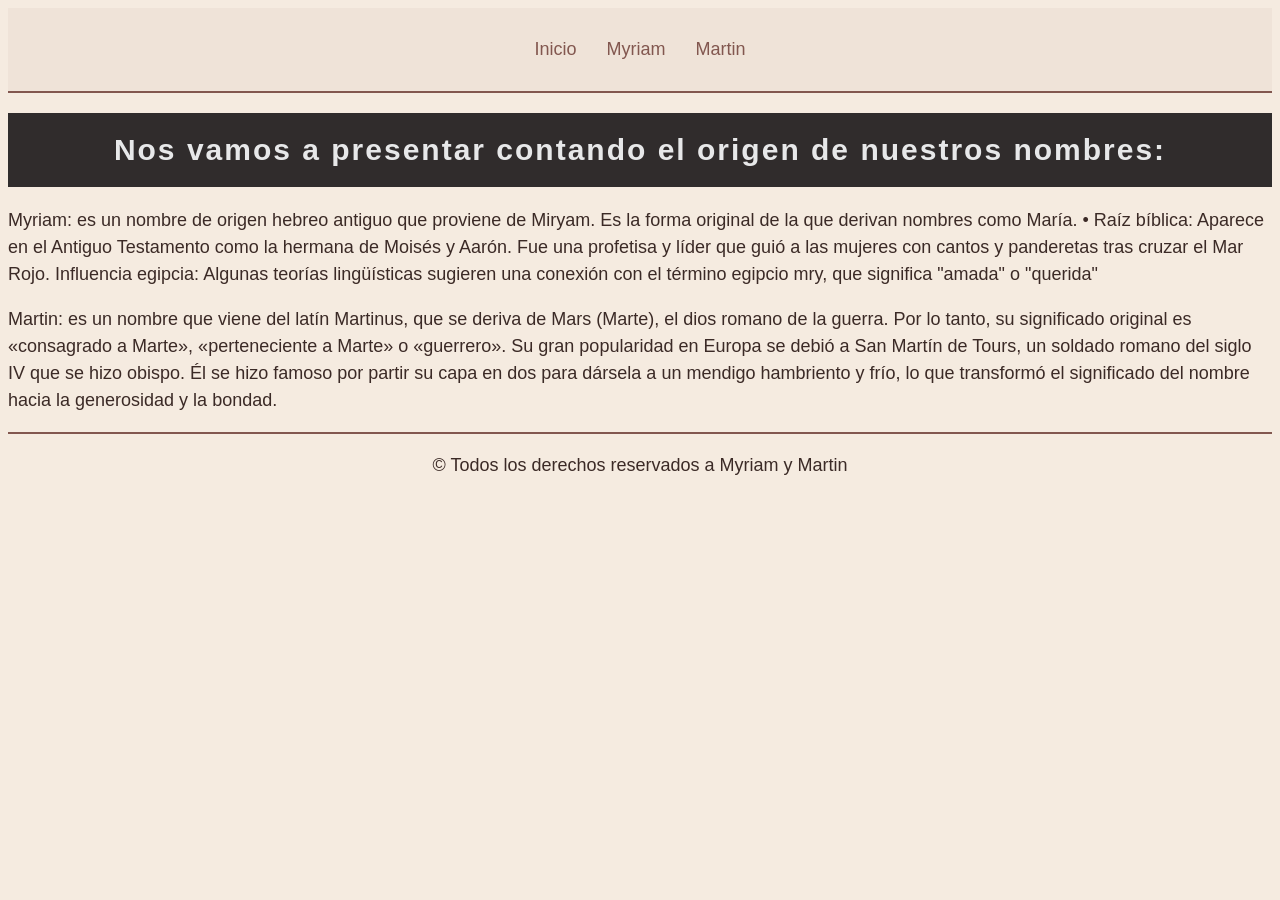
<file: index.html>
<!DOCTYPE html>
<html lang="en">
<head>
    <meta charset="UTF-8">
    <meta name="viewport" content="width=device-width, initial-scale=1.0">
    <title>Myriam Marecos - Actividad 2</title>
    <link rel="stylesheet" href="./style/style.css">
</head>
<body>
    <header class="menu">
        <p><a href="./index.html">  Inicio     </a>     </p>
        <p><a href="./myriam.html">Myriam </a></p>
        <p><a href="./martin.html">Martin </a> </p>
    </header>
    <main>
        <h1 id="titulo-principal">Nos vamos a presentar contando el origen de nuestros nombres:</h1>
        <p>Myriam: es un nombre de origen hebreo antiguo que proviene de Miryam. Es la forma original de la que derivan nombres como María. • Raíz bíblica: Aparece en el Antiguo Testamento como la hermana de Moisés y Aarón. Fue una profetisa y líder que guió a las mujeres con cantos y panderetas tras cruzar el Mar Rojo.
            Influencia egipcia: Algunas teorías lingüísticas sugieren una conexión con el término egipcio mry, que significa "amada" o "querida" </p>
        <p>Martin: es un nombre que viene del latín Martinus, que se deriva de Mars (Marte), el dios romano de la guerra. Por lo tanto, su significado original es «consagrado a Marte», «perteneciente a Marte» o «guerrero».  Su gran popularidad en Europa se debió a San Martín de Tours, un soldado romano del siglo IV que se hizo obispo. Él se hizo famoso por partir su capa en dos para dársela a un mendigo hambriento y frío, lo que transformó el significado del nombre hacia la generosidad y la bondad. </p>
    </main>
    <footer>
        <p>&copy; Todos los derechos reservados a Myriam y Martin</p>

    </footer>



    
</body>
</html>
</file>
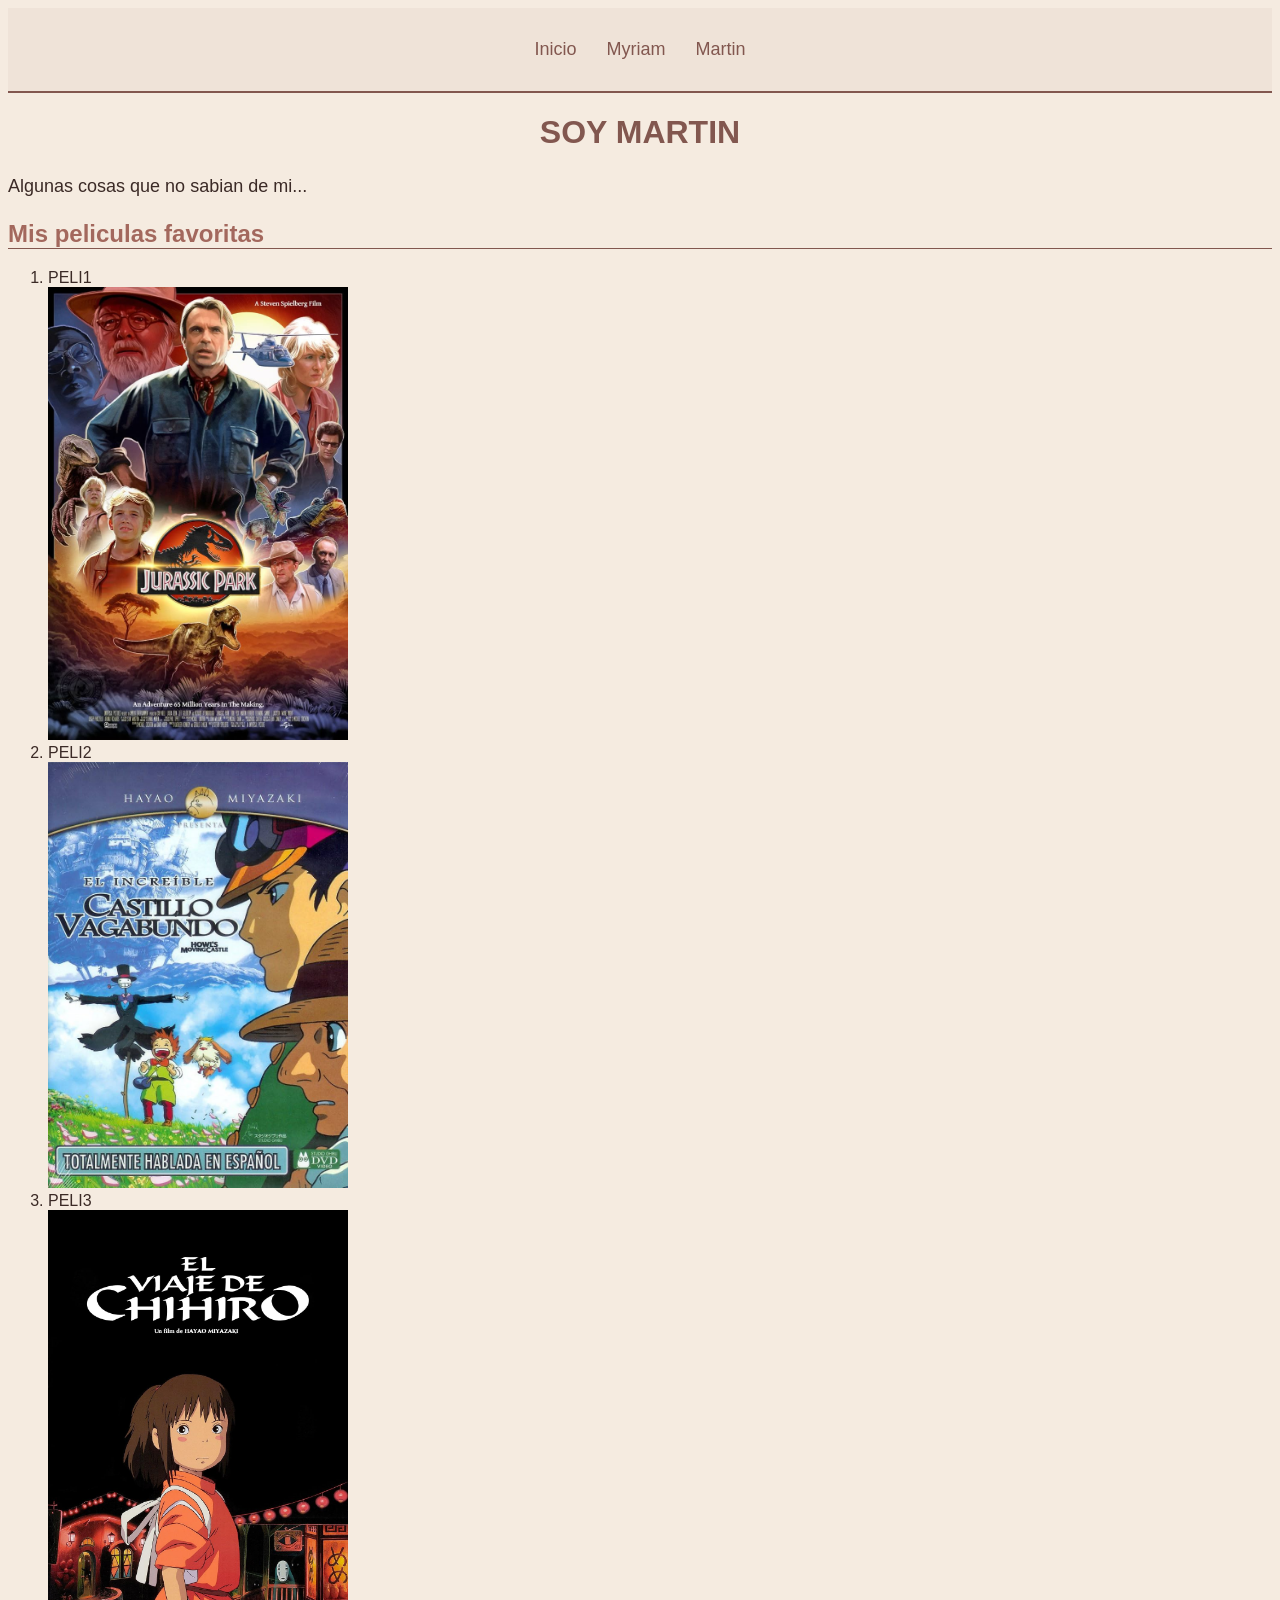
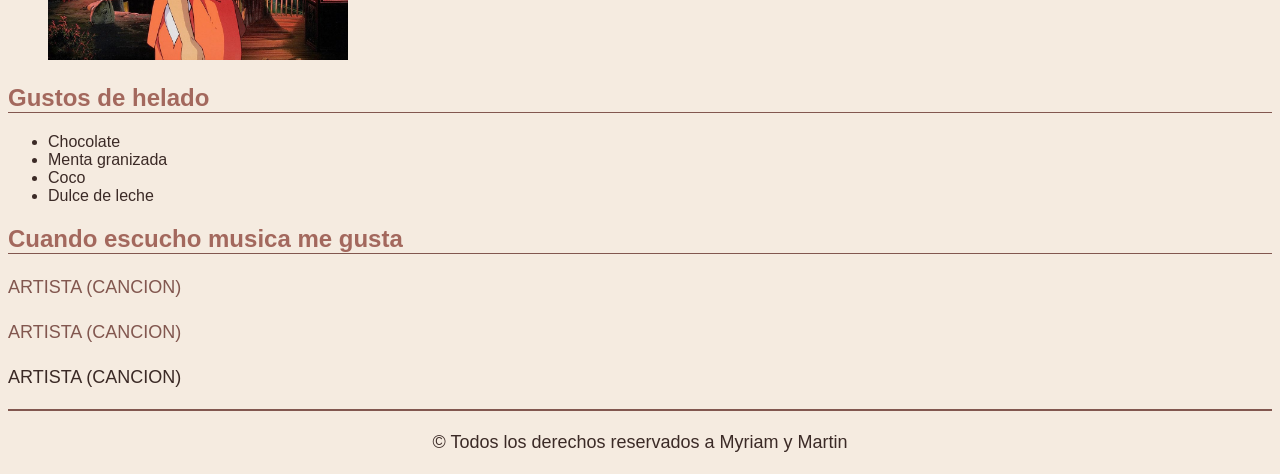
<file: martin.html>
<!DOCTYPE html>
<html lang="en">
<head>
    <meta charset="UTF-8">
    <meta name="viewport" content="width=device-width, initial-scale=1.0">
    <title>Document</title>
    <link rel="stylesheet" href="./style/style.css">
</head>
<body  >
   <header class="menu">
        <p><a href="./index.html">  Inicio     </a>     </p>
        <p><a href="./myriam.html">Myriam </a></p>
        <p><a href="./martin.html">Martin </a> </p>
    </header>
    <main>
        <h1>SOY MARTIN</h1>
        <p>Algunas cosas que no sabian de mi...</p>
        <h2>Mis peliculas favoritas</h2>
        <ol>
            <li>PELI1</li>
            <img src="./img/jurassic.jpg" alt="Imagen de la peli1">
            <li>PELI2</li>
            <img src="./img/castillo.jpg" alt="Imagen de la peli2">
            <li>PELI3</li>
            <img src="./img/chihiro.jpg" alt="imagen de la Peli3">
        </ol>
        <h2>Gustos de helado</h2>
        <ul>
            <li>Chocolate</li>
            <li>Menta granizada</li>
            <li>Coco</li>
            <li>Dulce de leche</li>
        </ul>
        <h2>Cuando escucho musica me gusta</h2>
        <p> <a href="https://youtu.be/52z9nnVdmnQ?si=zj_Lf1ILXoqDzKti" target="_blank" rel="noopener noreferrer"> ARTISTA (CANCION)  </a> 
        
        </p>
        <p><a href="https://youtu.be/52z9nnVdmnQ?si=zj_Lf1ILXoqDzKti" target="_blank" rel="noopener noreferrer"> ARTISTA (CANCION) </a> </p>
        <p>ARTISTA (CANCION)</p>
    </main>
    <footer>
        <p>&copy; Todos los derechos reservados a Myriam y Martin</p>

    </footer>
    
</body>
</html>
</file>
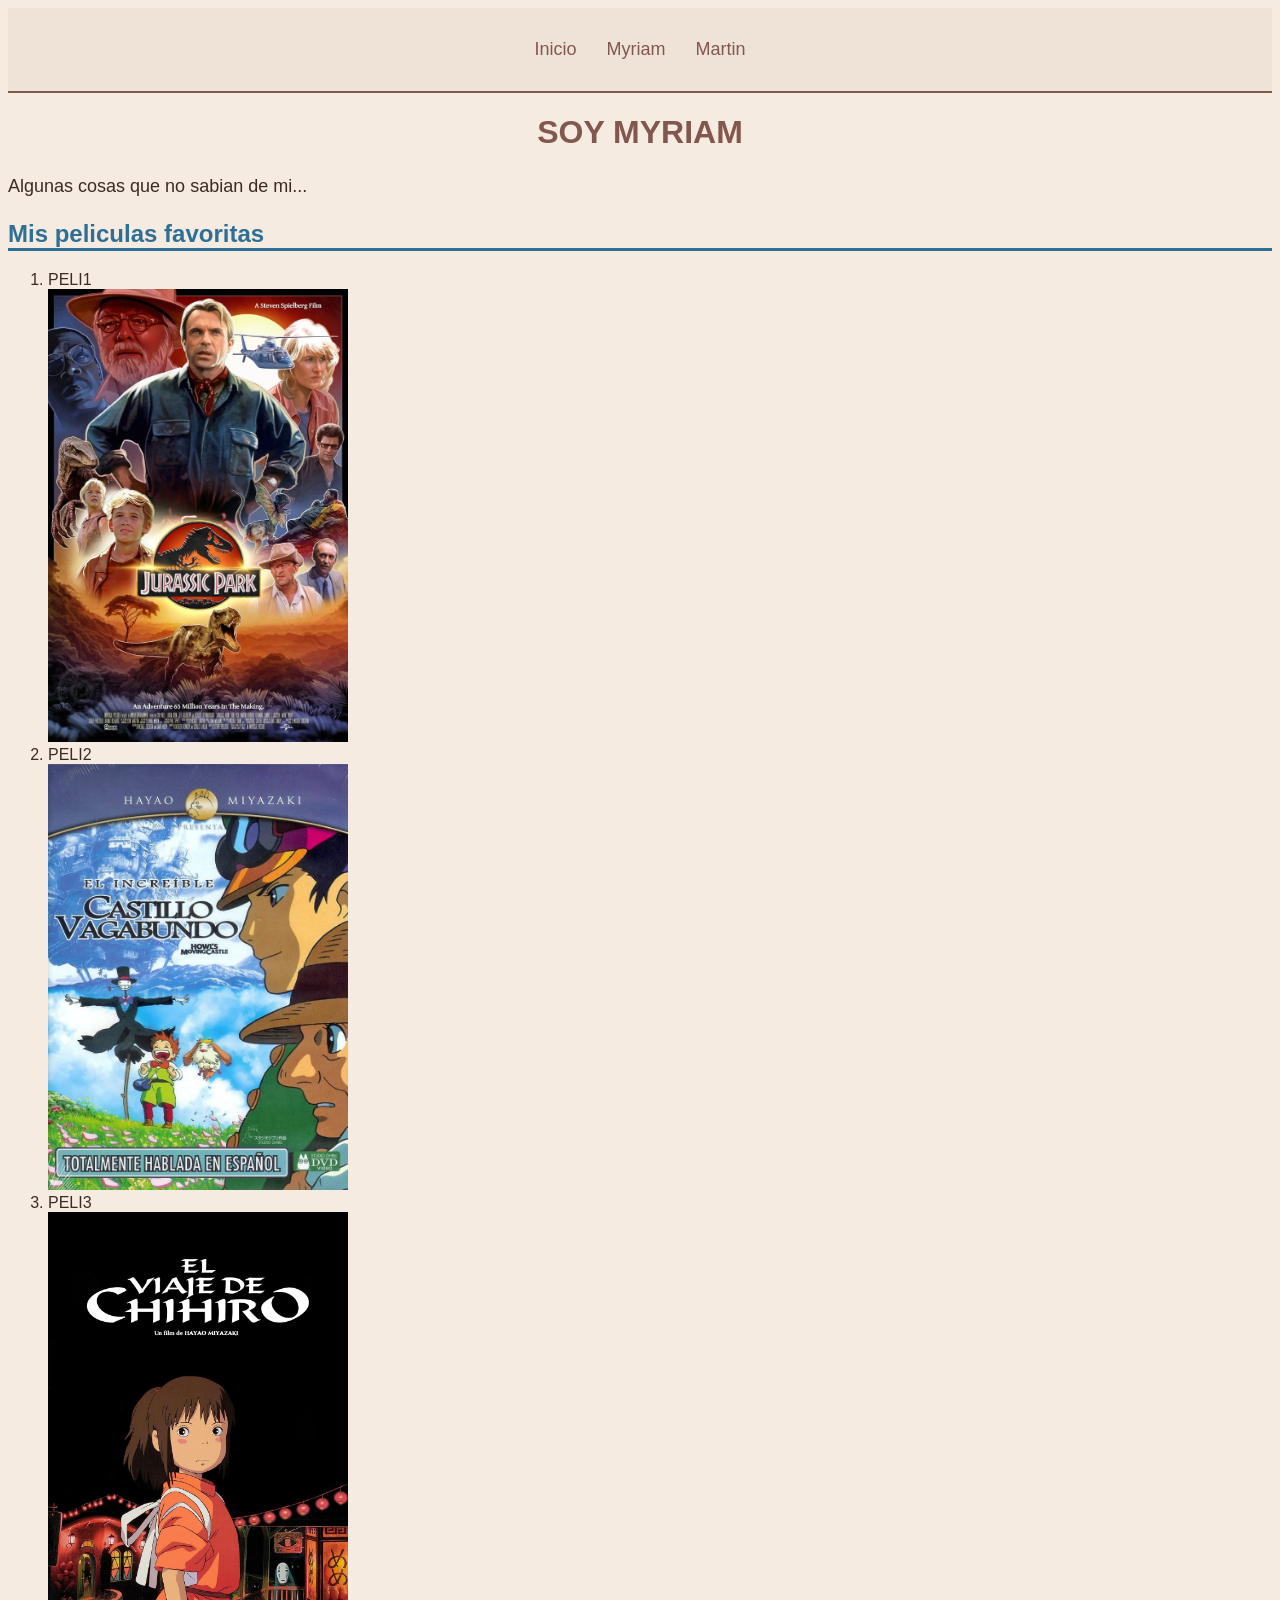
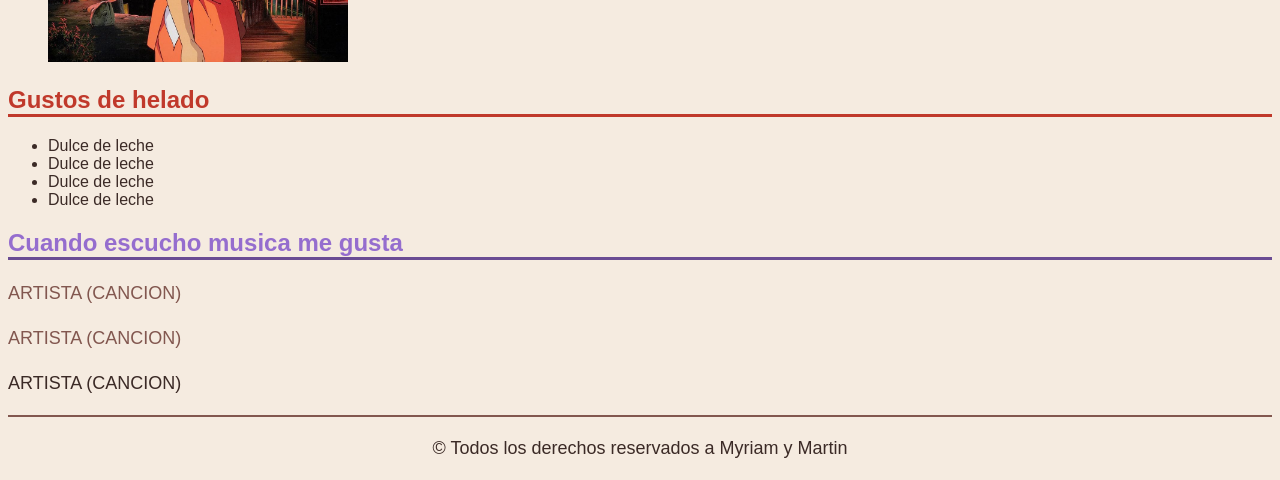
<file: myriam.html>
<!DOCTYPE html>
<html lang="en">
<head>
    <meta charset="UTF-8">
    <meta name="viewport" content="width=device-width, initial-scale=1.0">
    <title>Document</title>
    <link rel="stylesheet" href="./style/style.css">
</head>
<body>
    <header class="menu">
        <p><a href="./index.html">  Inicio     </a>     </p>
        <p><a href="./myriam.html">Myriam </a></p>
        <p><a href="./martin.html">Martin </a> </p>
    </header>
    <main>
        <h1>SOY MYRIAM</h1>
        <p>Algunas cosas que no sabian de mi...</p>
        <h2 class="titulo-peliculas">Mis peliculas favoritas </h2>
        <ol>
            <li>PELI1</li>
            <img src="./img/jurassic.jpg" alt="Imagen de la peli1">
            <li>PELI2</li>
            <img src="./img/castillo.jpg" alt="Imagen de la peli2">
            <li>PELI3</li>
            <img src="./img/chihiro.jpg" alt="imagen de la Peli3">
        </ol>
        <h2 class="titulo-helados">Gustos de helado</h2>
        <ul>
            <li>Dulce de leche</li>
            <li>Dulce de leche</li>
            <li>Dulce de leche</li>
            <li>Dulce de leche</li>
        </ul>
        <h2 class="titulo-musica">Cuando escucho musica me gusta</h2>
        <p> <a href="https://youtu.be/52z9nnVdmnQ?si=zj_Lf1ILXoqDzKti" target="_blank" rel="noopener noreferrer"> ARTISTA (CANCION)  </a> 
        
        </p>
        <p><a href="https://youtu.be/52z9nnVdmnQ?si=zj_Lf1ILXoqDzKti" target="_blank" rel="noopener noreferrer"> ARTISTA (CANCION) </a> </p>
        <p>ARTISTA (CANCION)</p>
    </main>
    <footer>
        <p>&copy; Todos los derechos reservados a Myriam y Martin</p>

    </footer>
    
</body>
</html>
</file>
<file: style/style.css>
/* Menu o barra de navegacion en cajita */
.menu {
display: flex; /* activa flexbox: los hijos pasan a una fila */ 
justify-content: center; /* centra los items en la fila */
 align-items: center; /* centra los items de arriba a abajo */
 gap: 30px; /* 30px de espacio entre los items */ 
background-color: #efe3d8; /* color de fondo del menú */ 
padding: 10px 20px; /* espacio interno: arriba/abajo y a los lados */ 
border-bottom: 2px solid #82574F; /* línea marrón debajo del menú */
}




/* Aplica regla css a toda la página */
body {
    background-color: #f5ebe0; /* color de fondo */
    color: #3b2a26; /* color de texto */
    font-family: Arial, sans-serif; /* familia tipografica */
}


/* aplica reglas css a todos los Títulos con h1 */
h1 {
    color: #82574F; 
    text-align: center; /* alineacion de texto */
}

h2 {
    color: #a3685d;
    border-bottom: 1px solid #82574F;  /* borde inferior  */
}

/* Texto de Párrafo */
p {
    font-size: 18px; /*tamaño de fuente*/
    line-height: 1.5;    /*interlineado*/
}

/* link */
a {
    color: #82574F; /*color de texto de hipervinculo*/
    text-decoration: none;   /* los links por defecto se ven en color azul y subrayado, esto  elimina esa carateristica    */
}

/* Imágenes */
img {
    width: 300px;
    height: auto; /* automatico para que no se deforme  */
}

/* Cada sección con su propio título */
.titulo-peliculas {
    color: #2e6f95;
    border-bottom: 3px solid #2e6f95;
}
 
.titulo-helados {
    color: #c0392b;
    border-bottom: 3px solid #c0392b;
}
 
.titulo-musica {
    color: #956dce;
    border-bottom: 3px solid #6a4c93;
}


#titulo-principal {
    background-color: rgb(48, 44, 44);
    color: rgb(231, 232, 233);
    font-size: 30px;
    letter-spacing: 2px;  /* espacio entre caracteres */
    padding-top: 20px; /* espacio superior entre el texto y el borde del contenedor */
    padding-bottom: 20px; /* espacio inferior entre el texto y el borde del contenedor */
}

/* Pie de página */
footer {
    text-align: center; /*alineacion de texto */
    font-size: 14px;
    border-top:  2px solid #82574F;  /* borde superior  */
}
</file>
